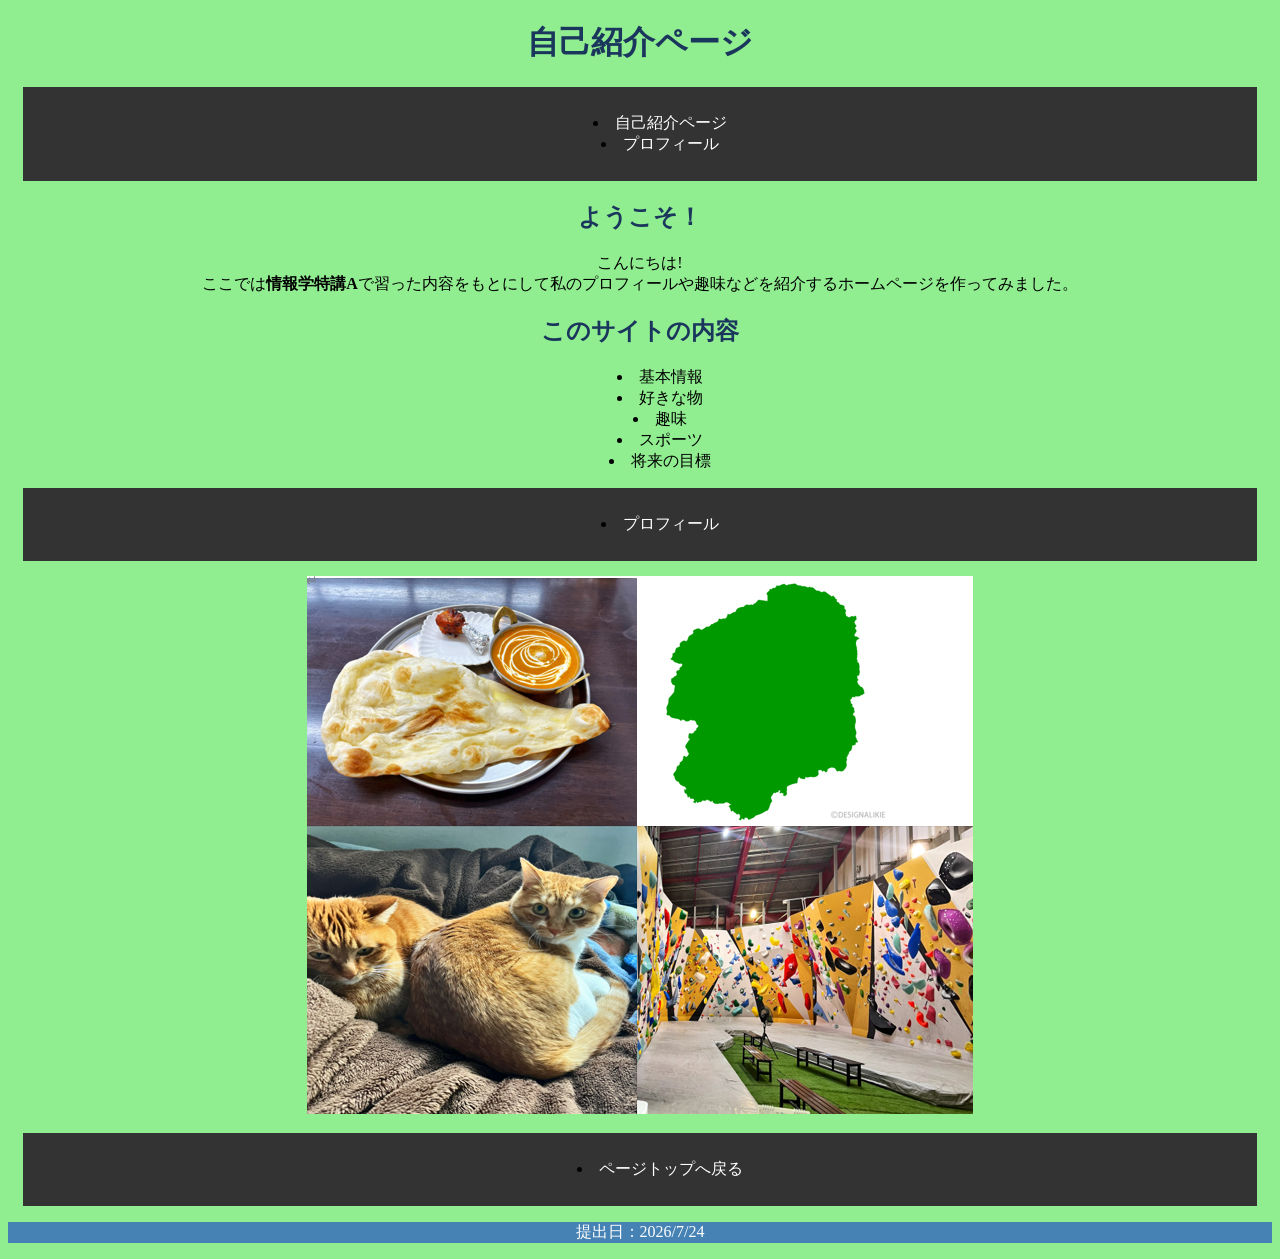
<file: index.html>
<!DOCTYPE html>
<html lang="ja">
  <head>
    <meta charset="UTF-8">
    <title>自己紹介ページ</title>
    <link rel="stylesheet" href="style.css">
  </head>
  <body>
<h1>自己紹介ページ</h1>

    <nav>
      <ul>
     <li><a href="index.html">自己紹介ページ</a></li>
      
      <li><a href="profile.html">プロフィール</a></li>
      </ul>
    </nav>
    <h2>ようこそ！</h2>
  <p>こんにちは!<br>
    ここでは<b>情報学特講A</b>で習った内容をもとにして私のプロフィールや趣味などを紹介するホームページを作ってみました。</p>
    
  <h2>このサイトの内容</h2>
   <ul>
     <li>基本情報</li>
     <li>好きな物</li>
     <li>趣味</li>
     <li>スポーツ</li>
     <li>将来の目標</li>
   </ul>
    <nav>
    <ul>
      <li><a href="profile.html">プロフィール</a></li>
    </ul>
    </nav>
    <img src="./image/image.png" alt="私の画像">
    
     <nav>
       <ul>
          <li><a href="index.html">ページトップへ戻る</a></li>
       </ul>
  </nav>
   
    <footer>
      <P>提出日：2026/7/24</P>
    </footer>
   
    
  </body>
  
</html>
</file>
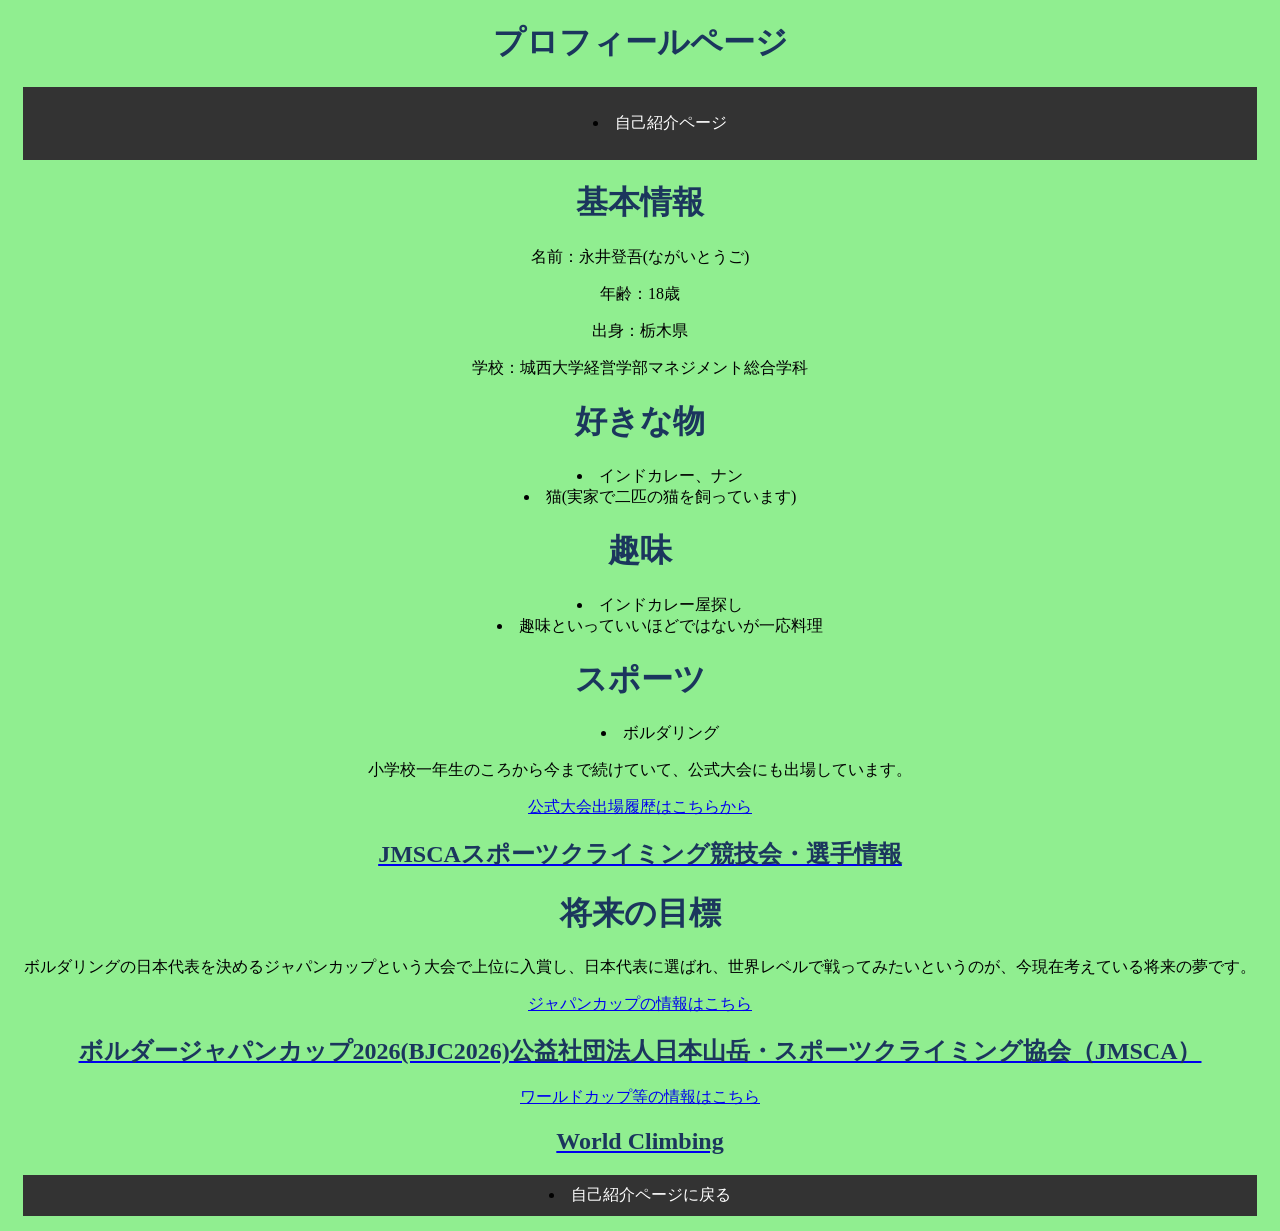
<file: profile.html>
<!DOCTYPE html>
<html lang"ja">
  <head>
    <mate charaset="UFT-8">
      <title>プロフィール</title>
      <link rel="stylesheet" href="style.css">
  </head>
<body>
 <h1>プロフィールページ</h1>
  <nav>
    <ul>
      <li><a href="index.html">自己紹介ページ</a></li>
    </ul>
  </nav>
  <main>
    <h1>基本情報</h1>
    <P>名前：永井登吾(ながいとうご)</P>
    <p>年齢：18歳</p>
    <p>出身：栃木県</p>
    <p>学校：城西大学経営学部マネジメント総合学科</p>
    <h1>好きな物</h1>
    <ul>
      <li>インドカレー、ナン</li>
      <li>猫(実家で二匹の猫を飼っています)</li>
      
    </ul>

    <h1>趣味</h1>
    <ul>
      <li>インドカレー屋探し</li>
      <li>趣味といっていいほどではないが一応料理</li>
    </ul>
    <h1>スポーツ</h1>
<ul>
  <li>ボルダリング</li>
</ul>
    <P>小学校一年生のころから今まで続けていて、公式大会にも出場しています。</P>
    <a href="https://www.jma-climbing.org/athlete/profile/togo-nagai/">
      <P>公式大会出場履歴はこちらから</P>
      <section>
        <h1>JMSCAスポーツクライミング競技会・選手情報</h1>
      </section></a>
    
    <h1>将来の目標</h1>
    <p>ボルダリングの日本代表を決めるジャパンカップという大会で上位に入賞し、日本代表に選ばれ、世界レベルで戦ってみたいというのが、今現在考えている将来の夢です。</p>
    <a href="https://www.jma-climbing.org/competition/2026/bjc/">
      <p>ジャパンカップの情報はこちら</p>
      <section>
        <h2>ボルダージャパンカップ2026(BJC2026)公益社団法⼈⽇本⼭岳・スポーツクライミング協会（JMSCA）</h2>
      </section></a>
    <a href="https://www.worldclimbing.com/">
      <p>ワールドカップ等の情報はこちら</p>
      <section>
        <h2>World Climbing</h2>
      </section></a>
    
  </main>
  <nav>
    <li><a href="index.html">自己紹介ページに戻る</a></li>
  </nav>
</body>
</file>
<file: style.css>
body {background-color: lightgreen; }
h1 {color: #1B365D; }
h2 {color: #1B365D; }
body{ text-align: center; }



nav{ background-color: #333; 
    margin: 15px;
   padding: 10px; }

nav a{ color: white; text-decoration: none; }


nav a:hover{ color: yellow; }

ul{ list-style-position: inside; }

footer{ background-color: #4682b4;
    color: white; }
</file>
